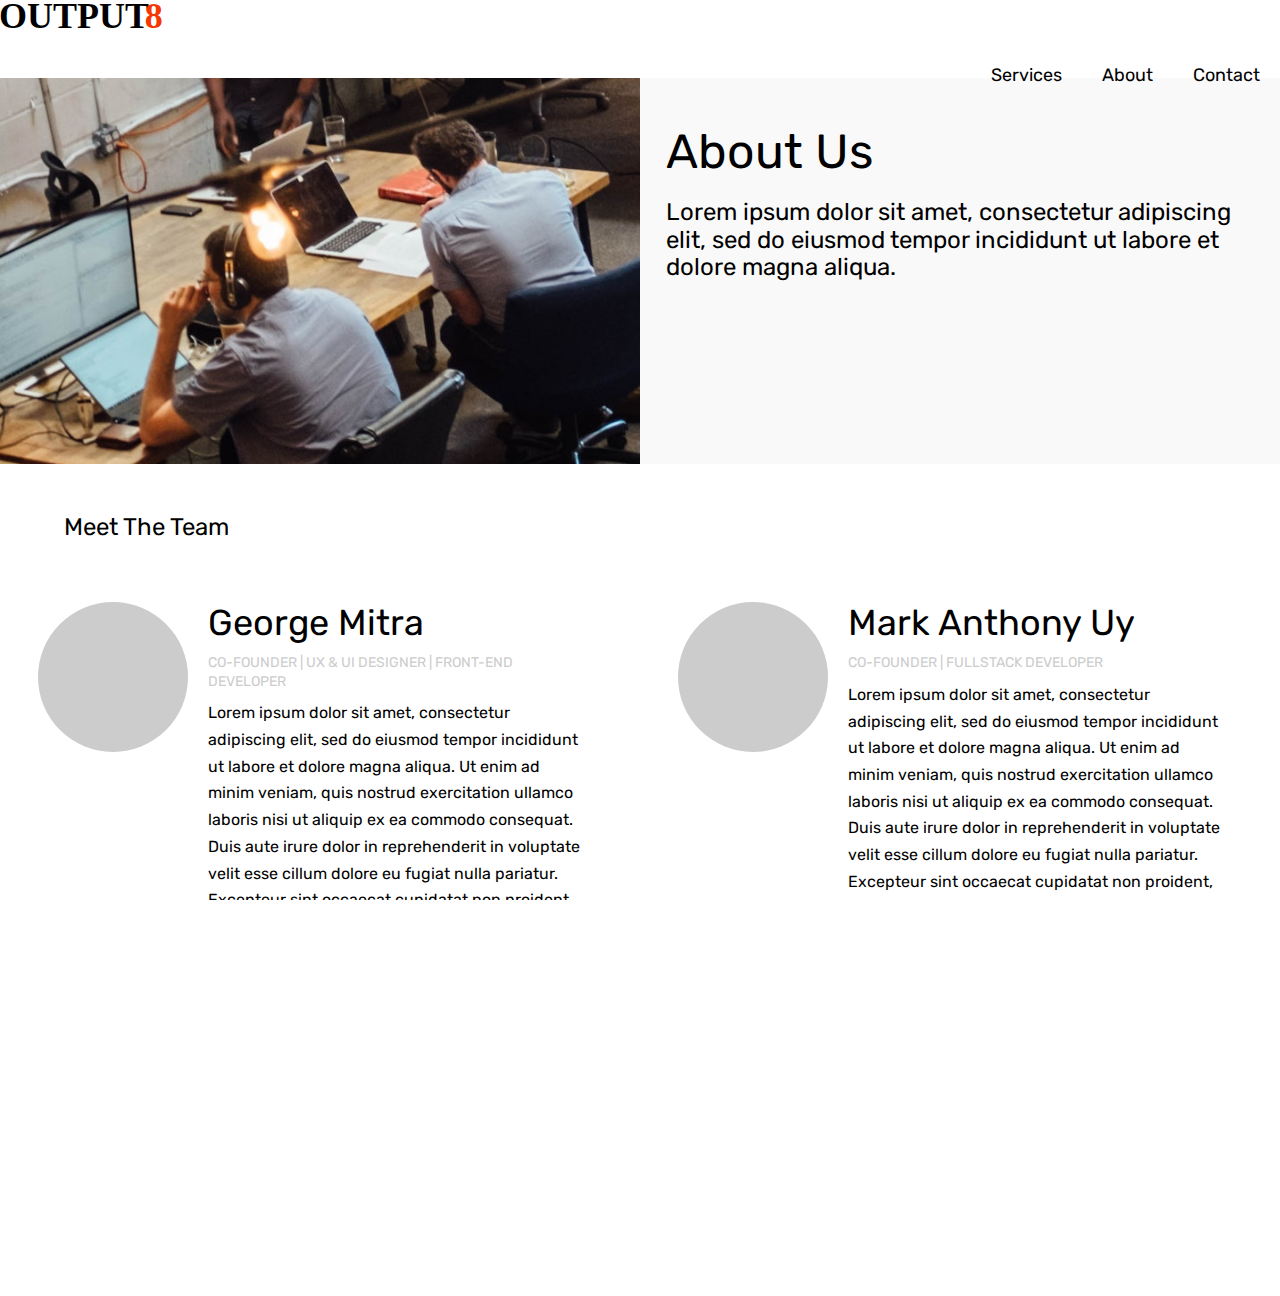
<file: about.html>
<!doctype html>
<html class="no-js" lang="">

<head>
  <meta charset="utf-8">
  <meta http-equiv="x-ua-compatible" content="ie=edge">
  <title>OUTPUT 8 | A Web Design and Development Agency based in Manila</title>
  <meta name="description" content="">
  <meta name="viewport" content="width=device-width, initial-scale=1, shrink-to-fit=no">

  <link rel="manifest" href="site.webmanifest">
  <link rel="apple-touch-icon" href="icon.png">
  <!-- Place favicon.ico in the root directory -->

  <link rel="stylesheet" href="css/normalize.css">
  <link rel="stylesheet" href="css/index.css">
  <link href="https://fonts.googleapis.com/css?family=Rubik" rel="stylesheet">
</head>

<body>
  <!--[if lte IE 9]>
    <p class="browserupgrade">You are using an <strong>outdated</strong> browser. Please <a href="https://browsehappy.com/">upgrade your browser</a> to improve your experience and security.</p>
  <![endif]-->

  <main>
    <header class="clearfix">
      <h1><a href="/"><img src="img/logo.svg" alt="OUTPUT8"></a></h1>
      <nav>
        <ul class="clearfix">
          <li><a href="services.html">Services</a></li>
          <li><a href="about.html">About</a></li>
          <li><a href="contact.html">Contact</a></li>
        </ul>
      </nav>
    </header>

    <div class="content">
      <div class="main-banner-pages clearfix">
        <img src="img/about-us-1x.jpg" srcset="img/about-us-2x.jpg 2x, img/about-us-3x.jpg 3x" alt="banner">
        <div class="desc">
          <h2 class="text">About Us</h2>
          <p>Lorem ipsum dolor sit amet, consectetur adipiscing elit, sed do eiusmod tempor incididunt ut labore et dolore magna aliqua. </p>
        </div>
      </div>

      <p class="team-heading">Meet The Team</p>

      <div class="team">
        <div class="design clearfix">
          <figure></figure>

          <div class="text">
            <h3>George Mitra</h3>
            <span>Co-founder | UX & UI Designer | Front-End Developer</span>
            <p>Lorem ipsum dolor sit amet, consectetur adipiscing elit, sed do eiusmod tempor incididunt ut labore et dolore magna aliqua. Ut enim ad minim veniam, quis nostrud exercitation ullamco laboris nisi ut aliquip ex ea commodo consequat. Duis aute irure dolor in reprehenderit in voluptate velit esse cillum dolore eu fugiat nulla pariatur. Excepteur sint occaecat cupidatat non proident, sunt in culpa qui officia deserunt mollit anim id est laborum.</p>
          </div>
        </div>
        <div class="development clearfix">
          <figure></figure>
          
          <div class="text">
            <h3>Mark Anthony Uy</h3>
            <span>Co-founder | Fullstack Developer</span>
            <p>Lorem ipsum dolor sit amet, consectetur adipiscing elit, sed do eiusmod tempor incididunt ut labore et dolore magna aliqua. Ut enim ad minim veniam, quis nostrud exercitation ullamco laboris nisi ut aliquip ex ea commodo consequat. Duis aute irure dolor in reprehenderit in voluptate velit esse cillum dolore eu fugiat nulla pariatur. Excepteur sint occaecat cupidatat non proident, sunt in culpa qui officia deserunt mollit anim id est laborum.</p>
          </div>
        </div>
      </div>

      <div class="work-with-us">
        <a href="contact.html" class="btn-link">Work With Us</a>
      </div>
    </div>
    
    <footer>
      <p>A Web Design and Development Agency based in Manila, Philippines.</p>
      <p>&copy; 2018 OUTPUT8. All rights reserved.</p>
    </footer>
  </main>
  <script src="https://code.jquery.com/jquery-3.3.1.min.js" integrity="sha256-FgpCb/KJQlLNfOu91ta32o/NMZxltwRo8QtmkMRdAu8=" crossorigin="anonymous"></script>
  <script>window.jQuery || document.write('<script src="js/vendor/jquery-3.3.1.min.js"><\/script>')</script>
  <script src="js/main.js"></script>

  <!-- Google Analytics: change UA-XXXXX-Y to be your site's ID. -->
  <script>
    window.ga = function () { ga.q.push(arguments) }; ga.q = []; ga.l = +new Date;
    ga('create', 'UA-XXXXX-Y', 'auto'); ga('send', 'pageview')
  </script>
  <script src="https://www.google-analytics.com/analytics.js" async defer></script>
</body>

</html>
</file>
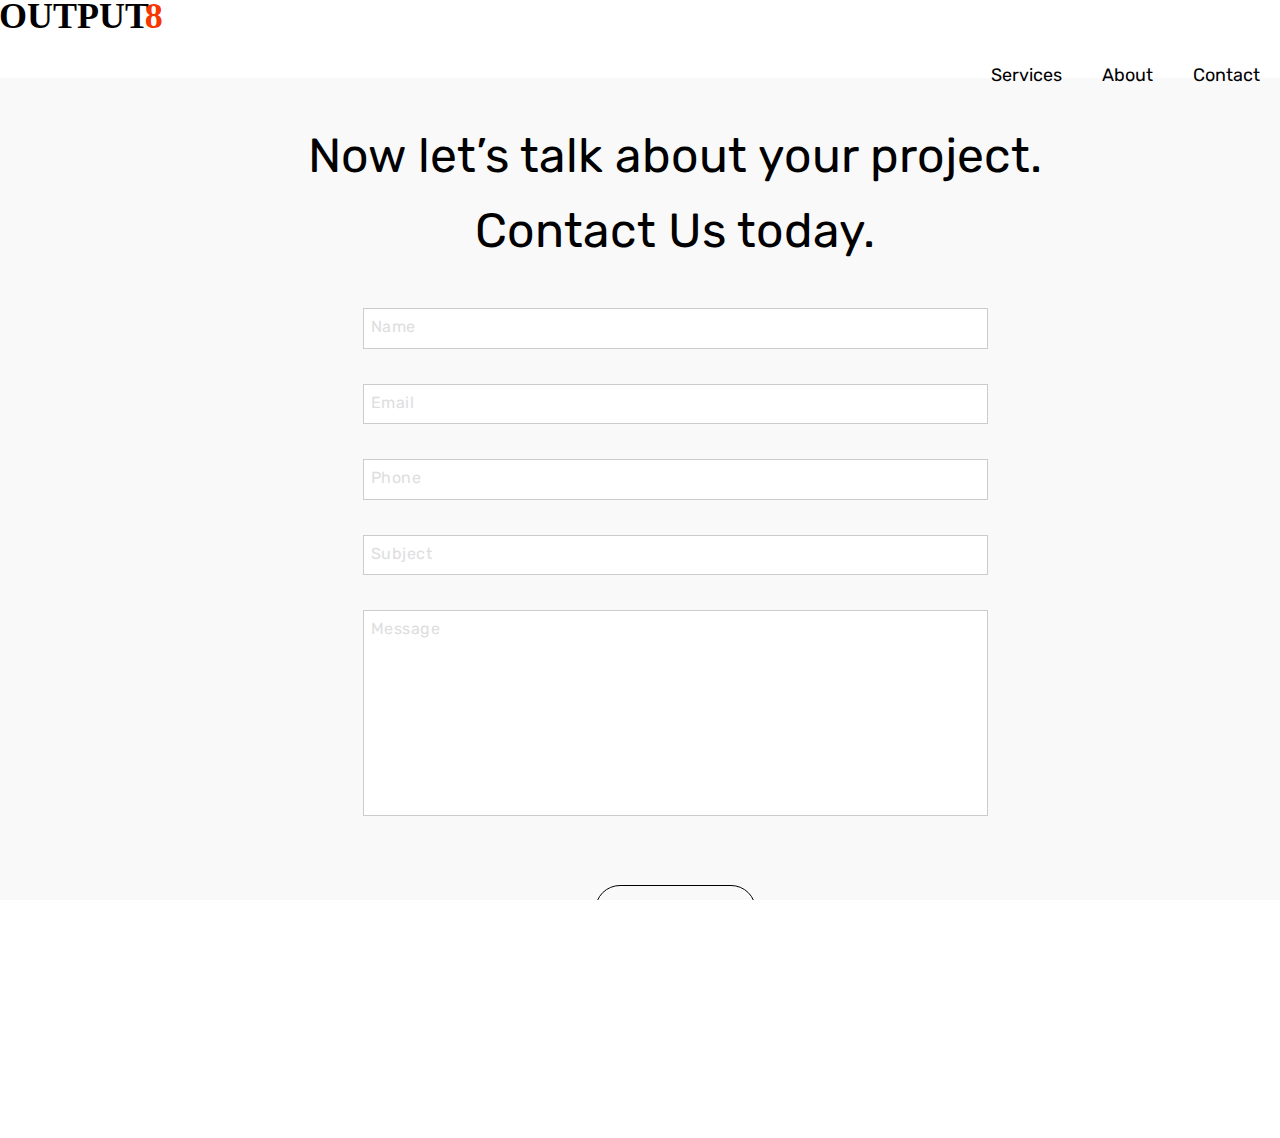
<file: contact.html>
<!doctype html>
<html class="no-js" lang="">

<head>
  <meta charset="utf-8">
  <meta http-equiv="x-ua-compatible" content="ie=edge">
  <title>OUTPUT 8 | A Web Design and Development Agency based in Manila</title>
  <meta name="description" content="">
  <meta name="viewport" content="width=device-width, initial-scale=1, shrink-to-fit=no">

  <link rel="manifest" href="site.webmanifest">
  <link rel="apple-touch-icon" href="icon.png">
  <!-- Place favicon.ico in the root directory -->

  <link rel="stylesheet" href="css/normalize.css">
  <link rel="stylesheet" href="css/index.css">
  <link href="https://fonts.googleapis.com/css?family=Rubik" rel="stylesheet">
</head>

<body>
  <!--[if lte IE 9]>
    <p class="browserupgrade">You are using an <strong>outdated</strong> browser. Please <a href="https://browsehappy.com/">upgrade your browser</a> to improve your experience and security.</p>
  <![endif]-->

  <main>
    <header class="clearfix">
      <h1><a href="/"><img src="img/logo.svg" alt="OUTPUT8"></a></h1>
      <nav>
        <ul class="clearfix">
          <li><a href="services.html">Services</a></li>
          <li><a href="about.html">About</a></li>
          <li><a href="contact.html">Contact</a></li>
        </ul>
      </nav>
    </header>

    <div class="content">
      <div class="contact">
        <div class="container">
          <h2>Now let’s talk about your project.</h2>
          <h2>Contact Us today.</h2>

          <form action="">
            <div class="field">
              <input type="text" name="name" id="txt-name" class="effect">
              <label for="txt-name">Name</label>
              <span class="focus-border">
                <i></i>
              </span>
            </div>
            <div class="field">
              <input type="text" name="email" id="txt-email" class="effect">
              <label for="txt-email">Email</label>
              <span class="focus-border">
                <i></i>
              </span>
            </div>
            <div class="field">
              <input type="text" name="phone" id="txt-phone" class="effect">
              <label for="txt-phone">Phone</label>
              <span class="focus-border">
                <i></i>
              </span>
            </div>
            <div class="field">
              <input type="text" name="subject" id="txt-subject" class="effect">
              <label for="txt-subject">Subject</label>
              <span class="focus-border">
                <i></i>
              </span>
            </div>
            <div class="field">
              <textarea name="message" id="txt-message" rows="10" class="effect"></textarea>
              <label for="txt-message">Message</label>
              <span class="focus-border">
                <i></i>
              </span>
            </div>
            <button type="button" class="btn-link" id="btn-send">Send</button>
          </form>
        </div>
      </div>
    </div>
    
    <footer>
      <p>A Web Design and Development Agency based in Manila, Philippines.</p>
      <p>&copy; 2018 OUTPUT8. All rights reserved.</p>
    </footer>
  </main>
  <script src="https://code.jquery.com/jquery-3.3.1.min.js" integrity="sha256-FgpCb/KJQlLNfOu91ta32o/NMZxltwRo8QtmkMRdAu8=" crossorigin="anonymous"></script>
  <script>window.jQuery || document.write('<script src="js/vendor/jquery-3.3.1.min.js"><\/script>')</script>
  <script src="js/main.js"></script>

  <!-- Google Analytics: change UA-XXXXX-Y to be your site's ID. -->
  <script>
    window.ga = function () { ga.q.push(arguments) }; ga.q = []; ga.l = +new Date;
    ga('create', 'UA-XXXXX-Y', 'auto'); ga('send', 'pageview')
  </script>
  <script src="https://www.google-analytics.com/analytics.js" async defer></script>
</body>

</html>
</file>
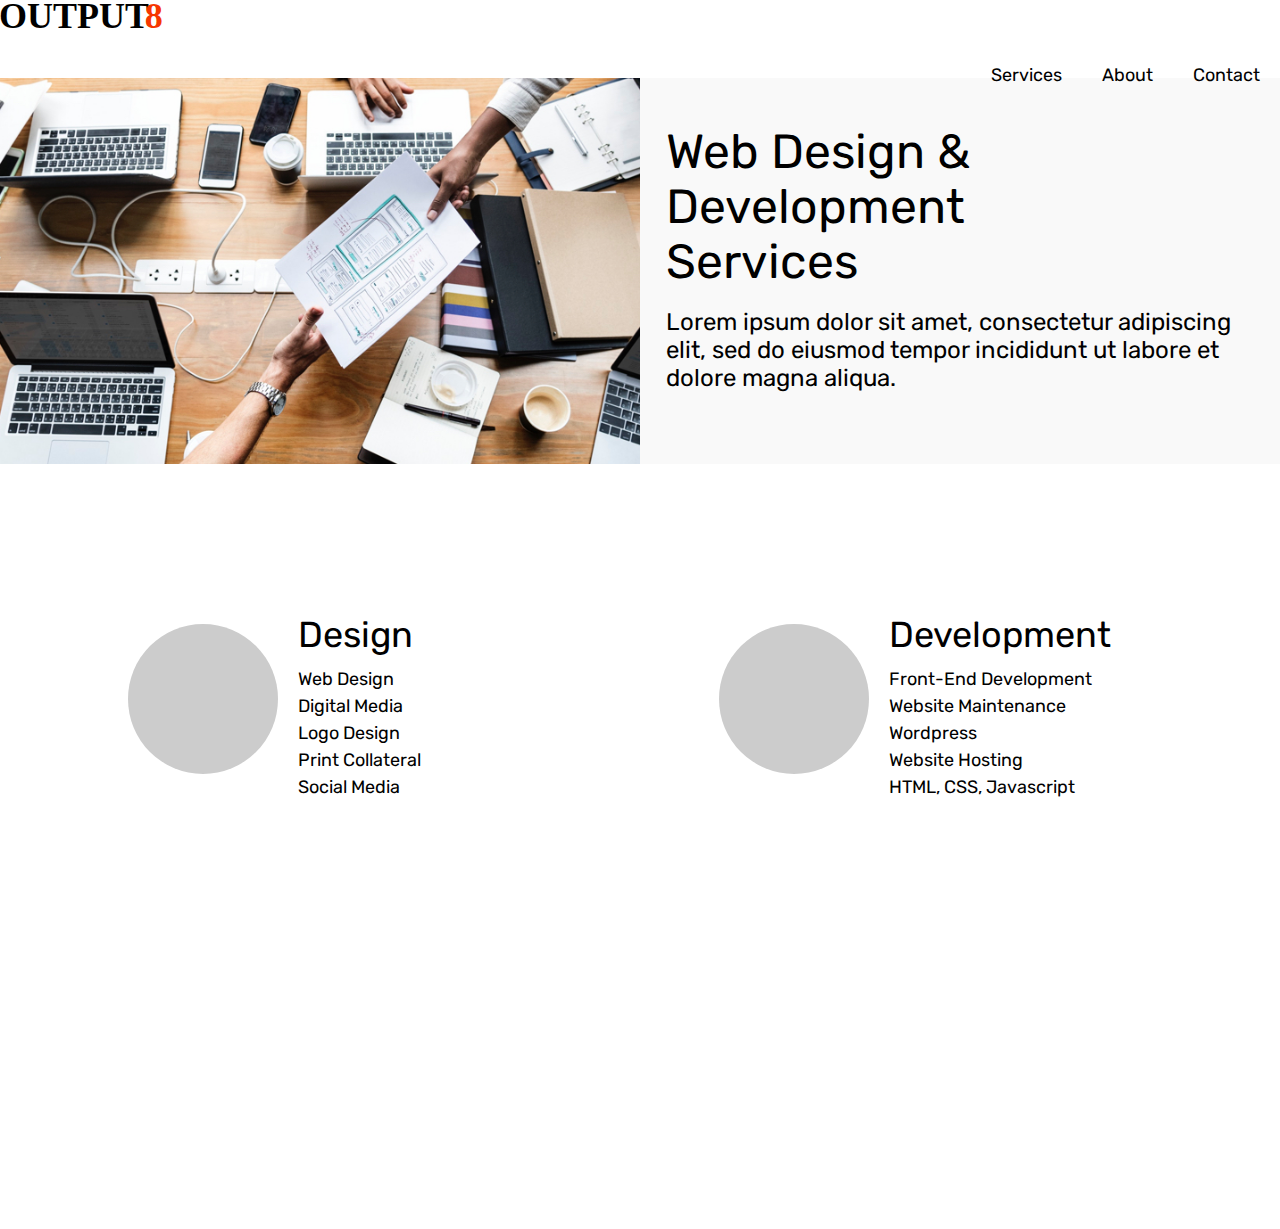
<file: services.html>
<!doctype html>
<html class="no-js" lang="">

<head>
  <meta charset="utf-8">
  <meta http-equiv="x-ua-compatible" content="ie=edge">
  <title>OUTPUT 8 | A Web Design and Development Agency based in Manila</title>
  <meta name="description" content="">
  <meta name="viewport" content="width=device-width, initial-scale=1, shrink-to-fit=no">

  <link rel="manifest" href="site.webmanifest">
  <link rel="apple-touch-icon" href="icon.png">
  <!-- Place favicon.ico in the root directory -->

  <link rel="stylesheet" href="css/normalize.css">
  <link rel="stylesheet" href="css/index.css">
  <link href="https://fonts.googleapis.com/css?family=Rubik" rel="stylesheet">
</head>

<body>
  <!--[if lte IE 9]>
    <p class="browserupgrade">You are using an <strong>outdated</strong> browser. Please <a href="https://browsehappy.com/">upgrade your browser</a> to improve your experience and security.</p>
  <![endif]-->

  <main>
    <header class="clearfix">
      <h1><a href="/"><img src="img/logo.svg" alt="OUTPUT8"></a></h1>
      <nav>
        <ul class="clearfix">
          <li><a href="services.html">Services</a></li>
          <li><a href="about.html">About</a></li>
          <li><a href="contact.html">Contact</a></li>
        </ul>
      </nav>
    </header>

    <div class="content">
      <div class="main-banner-pages clearfix">
        <img src="img/services-1x.jpg" srcset="img/services-2x.jpg 2x, img/services-3x.jpg 3x" alt="banner">
        <div class="desc">
          <h2 class="text">Web Design & Development Services</h2>
          <p>Lorem ipsum dolor sit amet, consectetur adipiscing elit, sed do eiusmod tempor incididunt ut labore et dolore magna aliqua. </p>
        </div>
      </div>

      <div class="services">
        <div class="design clearfix">
          <figure></figure>

          <div class="text">
            <h3>Design</h3>
            <ul>
              <li>Web Design</li>
              <li>Digital Media</li>
              <li>Logo Design</li>
              <li>Print Collateral</li>
              <li>Social Media</li>
            </ul>
          </div>
        </div>
        <div class="development clearfix">
          <figure></figure>
          
          <div class="text">
            <h3>Development</h3>
            <ul>
              <li>Front-End Development</li>
              <li>Website Maintenance</li>
              <li>Wordpress</li>
              <li>Website Hosting</li>
              <li>HTML, CSS, Javascript</li>
            </ul>
          </div>
        </div>
      </div>

      <div class="work-with-us">
        <a href="contact.html" class="btn-link">Work With Us</a>
      </div>
    </div>
    
    <footer>
      <p>A Web Design and Development Agency based in Manila, Philippines.</p>
      <p>&copy; 2018 OUTPUT8. All rights reserved.</p>
    </footer>
  </main>
  <script src="https://code.jquery.com/jquery-3.3.1.min.js" integrity="sha256-FgpCb/KJQlLNfOu91ta32o/NMZxltwRo8QtmkMRdAu8=" crossorigin="anonymous"></script>
  <script>window.jQuery || document.write('<script src="js/vendor/jquery-3.3.1.min.js"><\/script>')</script>
  <script src="js/main.js"></script>

  <!-- Google Analytics: change UA-XXXXX-Y to be your site's ID. -->
  <script>
    window.ga = function () { ga.q.push(arguments) }; ga.q = []; ga.l = +new Date;
    ga('create', 'UA-XXXXX-Y', 'auto'); ga('send', 'pageview')
  </script>
  <script src="https://www.google-analytics.com/analytics.js" async defer></script>
</body>

</html>
</file>
<file: css/index.css>
*,
*::before,
*::after {
  font-family: "Rubik", sans-serif;
  box-sizing: border-box;
}

html,
body {
  height: 100%;
  overflow-x: hidden;
}

h1,
h2,
h3,
h4,
h5,
h6,
figure,
p,
dl,
dt,
dd {
  margin: 0;
  padding: 0;
}

ul {
  margin: 0;
  padding: 0;
  list-style: none;
}

a {
  text-decoration: none;
}

button {
  background: transparent;
}

:focus {
  outline: none;
}

.clearfix::after {
  content: "";
  display: block;
  clear: both;
}

.btn-link {
  position: relative;
  width: auto;
  padding: 13px 30px;
  display: inline-block;
  border: 1px solid #000;
  border-radius: 25px;
  color: #000;
  transition: all 0.3s;
}
.btn-link:hover {
  background: #000;
  color: #fff;
}

.container {
  width: 1250px;
  margin: 0 auto;
}
@media (max-width: 1250px) {
  .container {
    width: 100%;
  }
}

@media (max-width: 1100px) {
  .desktop {
    display: none;
  }
}
@media (min-width: 1100px) {
  .desktop {
    display: block;
  }
}

@media (max-width: 1100px) {
  .mobile {
    display: block;
  }
}
@media (min-width: 1100px) {
  .mobile {
    display: none;
  }
}

.field {
  position: relative;
}

.effect {
  border: 1px solid #ccc;
  transition: 0.4s;
  background: #fff;
}

.effect ~ .focus-border:before,
.effect ~ .focus-border:after {
  content: "";
  position: absolute;
  top: 0;
  left: 0;
  width: 0;
  height: 1px;
  background-color: #000;
  transition: 0.3s;
}

.effect ~ .focus-border:after {
  top: auto;
  bottom: 0;
  left: auto;
  right: 0;
}

.effect ~ .focus-border i:before,
.effect ~ .focus-border i:after {
  content: "";
  position: absolute;
  top: 0;
  left: 0;
  width: 1px;
  height: 0;
  background-color: #000;
  transition: 0.4s;
}

.effect ~ .focus-border i:after {
  left: auto;
  right: 0;
  top: auto;
  bottom: 0;
}

.effect:focus ~ .focus-border:before,
.effect:focus ~ .focus-border:after,
.has-content.effect ~ .focus-border:before,
.has-content.effect ~ .focus-border:after {
  width: 100%;
  transition: 0.3s;
}

.effect:focus ~ .focus-border i:before,
.effect:focus ~ .focus-border i:after,
.has-content.effect ~ .focus-border i:before,
.has-content.effect ~ .focus-border i:after {
  height: 100%;
  transition: 0.4s;
}

.effect ~ label {
  position: absolute;
  left: 8px;
  width: 100%;
  top: 10px;
  color: #dedede;
  transition: 0.3s;
  letter-spacing: 0.5px;
}

.effect:focus ~ label,
.has-content.effect ~ label {
  top: -18px;
  left: 0;
  font-size: 14px;
  color: #000;
  transition: 0.3s;
}

main {
  width: 1440px;
  margin: 0 auto;
}
@media (max-width: 1440px) {
  main {
    width: 100%;
  }
}
main > header {
  height: 78px;
}
main > header > .logo {
  float: left;
  margin-top: 25px;
}
main > header > .logo > a {
  padding: 0 10px;
  display: block;
}
main > header > .logo > a > img {
  max-width: 185px;
  width: 100%;
}
main > header > nav {
  float: right;
  margin-top: 28px;
  padding: 0 10px;
}
main > header > nav > ul > li {
  float: left;
}
main > header > nav > ul > li > a {
  margin-left: 20px;
  padding: 0 10px;
  font-size: 18px;
  color: #000;
}
@media (max-width: 530px) {
  main > header > nav > ul > li > a {
    margin-left: 5px;
    padding: 0 5px;
    font-size: 16px;
  }
}
main > .content > .main-banner {
  position: relative;
  height: 433px;
  background-image: url("../img/hero.jpg");
  background-size: 100%;
}
main > .content > .main-banner > h2 {
  position: absolute;
  top: 50%;
  left: 50%;
  width: 100%;
  transform: translateX(-50%) translateY(-50%);
  text-align: center;
  font-size: 48px;
  font-weight: normal;
  line-height: 64px;
  color: #000;
}
main > .content > .main-banner-pages {
  background: #f9f9f9;
}
main > .content > .main-banner-pages > img {
  float: left;
  width: 50%;
}
@media (max-width: 650px) {
  main > .content > .main-banner-pages > img {
    float: none;
    width: 100%;
  }
}
main > .content > .main-banner-pages > .desc {
  float: left;
  width: 50%;
  padding: 3% 2%;
}
@media (max-width: 650px) {
  main > .content > .main-banner-pages > .desc {
    float: none;
    width: 100%;
    padding: 40px 20px;
  }
}
main > .content > .main-banner-pages > .desc > h2 {
  width: 60%;
  margin-bottom: 20px;
  font-size: 48px;
  font-weight: normal;
}
@media (max-width: 1159px) {
  main > .content > .main-banner-pages > .desc > h2 {
    width: 100%;
    font-size: 36px;
  }
}
@media (max-width: 828px) {
  main > .content > .main-banner-pages > .desc > h2 {
    font-size: 26px;
  }
}
@media (max-width: 650px) {
  main > .content > .main-banner-pages > .desc > h2 {
    font-size: 36px;
  }
}
main > .content > .main-banner-pages > .desc > p {
  font-size: 24px;
}
@media (max-width: 1159px) {
  main > .content > .main-banner-pages > .desc > p {
    font-size: 18px;
  }
}
@media (max-width: 650px) {
  main > .content > .main-banner-pages > .desc > p {
    font-size: 24px;
  }
}
main > .content > .tagline {
  width: 70%;
  margin: 0 auto;
  padding: 97px 0;
  font-size: 36px;
  font-weight: normal;
  text-align: center;
  color: #000;
}
main > .content > .target-clients {
  padding: 106px 0 87px;
  background: #f9f9f9;
}
@media (max-width: 1300px) {
  main > .content > .target-clients {
    padding: 106px 20px 87px;
  }
}
main > .content > .target-clients > .container > .studio-owners {
  margin-bottom: 87px;
}
main > .content > .target-clients > .container > .studio-owners > figure {
  float: left;
  margin-right: 73px;
}
@media (max-width: 1100px) {
  main > .content > .target-clients > .container > .studio-owners > figure {
    float: none;
    margin-right: 0;
    text-align: center;
  }
}
@media (max-width: 670px) {
  main > .content > .target-clients > .container > .studio-owners > figure > img {
    width: 90%;
  }
}
main > .content > .target-clients > .container > .studio-owners > .desc {
  padding-top: 40px;
}
@media (max-width: 1100px) {
  main > .content > .target-clients > .container > .studio-owners > .desc {
    width: 616px;
    margin: 0 auto;
  }
}
@media (max-width: 670px) {
  main > .content > .target-clients > .container > .studio-owners > .desc {
    width: 90%;
  }
}
main > .content > .target-clients > .container > .studio-owners > .desc > h4 {
  margin-bottom: 20px;
  font-size: 48px;
}
@media (max-width: 670px) {
  main > .content > .target-clients > .container > .studio-owners > .desc > h4 {
    font-size: 38px;
  }
}
main > .content > .target-clients > .container > .studio-owners > .desc > p {
  font-size: 20px;
  line-height: 1.5;
}
main > .content > .target-clients > .container > .studio-owners > .desc > a {
  margin-top: 53px;
}
@media (max-width: 1100px) {
  main > .content > .target-clients > .container > .business-owners > figure {
    text-align: center;
  }
}
@media (max-width: 670px) {
  main > .content > .target-clients > .container > .business-owners > figure > img {
    width: 90%;
  }
}
main > .content > .target-clients > .container > .business-owners > .desc {
  float: left;
  width: 559px;
  margin: 0 41px 0 30px;
  padding-top: 40px;
}
@media (max-width: 1287px) {
  main > .content > .target-clients > .container > .business-owners > .desc {
    width: 40%;
    margin: 0 2%;
  }
}
@media (max-width: 1259px) {
  main > .content > .target-clients > .container > .business-owners > .desc {
    margin-right: 10px;
  }
}
@media (max-width: 1143px) {
  main > .content > .target-clients > .container > .business-owners > .desc {
    margin-left: 0px;
  }
}
@media (max-width: 1143px) {
  main > .content > .target-clients > .container > .business-owners > .desc {
    margin-left: 0px;
  }
}
@media (max-width: 1100px) {
  main > .content > .target-clients > .container > .business-owners > .desc {
    float: none;
    width: 616px;
    margin: 0 auto;
  }
}
@media (max-width: 670px) {
  main > .content > .target-clients > .container > .business-owners > .desc {
    width: 90%;
  }
}
main > .content > .target-clients > .container > .business-owners > .desc > h4 {
  margin-bottom: 20px;
  font-size: 48px;
}
@media (max-width: 670px) {
  main > .content > .target-clients > .container > .business-owners > .desc > h4 {
    font-size: 38px;
  }
}
main > .content > .target-clients > .container > .business-owners > .desc > p {
  font-size: 20px;
  line-height: 1.5;
}
main > .content > .target-clients > .container > .business-owners > .desc > a {
  margin-top: 53px;
}
main > .content > .what-we-do {
  width: 90%;
  margin: 0 auto;
  padding: 90px 0;
}
main > .content > .what-we-do > .container > h5 {
  float: left;
  margin-right: 132px;
  font-size: 48px;
}
@media (max-width: 1000px) {
  main > .content > .what-we-do > .container > h5 {
    margin-right: 10%;
  }
}
@media (max-width: 883px) {
  main > .content > .what-we-do > .container > h5 {
    margin-right: 5%;
  }
}
@media (max-width: 883px) {
  main > .content > .what-we-do > .container > h5 {
    float: none;
    width: 90%;
    margin: 0 auto 30px;
  }
}
main > .content > .what-we-do > .container > dl {
  float: left;
  margin-right: 132px;
}
@media (max-width: 1000px) {
  main > .content > .what-we-do > .container > dl {
    margin-right: 10%;
  }
}
@media (max-width: 883px) {
  main > .content > .what-we-do > .container > dl {
    margin-right: 20%;
  }
}
@media (max-width: 516px) {
  main > .content > .what-we-do > .container > dl {
    width: 90%;
    margin: 0 auto 20px;
    padding-left: 25px;
  }
}
main > .content > .what-we-do > .container > dl:last-child {
  margin: 0;
}
main > .content > .what-we-do > .container > dl > dt {
  margin-bottom: 13px;
  font-size: 30px;
}
main > .content > .what-we-do > .container > dl > dd {
  margin-bottom: 5px;
  font-size: 20px;
}
main > .content > .services {
  display: flex;
}
@media (max-width: 545px) {
  main > .content > .services {
    flex-flow: column;
  }
}
main > .content > .services > div {
  margin: 0 10%;
  padding: 150px 0;
  flex: 1 1 auto;
}
@media (max-width: 545px) {
  main > .content > .services > div {
    padding: 30px 0;
  }
}
@media (max-width: 1200px) {
  main > .content > .services > div {
    margin: 0 5%;
  }
}
main > .content > .services > div > figure {
  float: left;
  width: 150px;
  height: 150px;
  margin: 10px 10px 0 0;
  background: #ccc;
  border-radius: 50%;
}
@media (max-width: 900px) {
  main > .content > .services > div > figure {
    float: none;
    margin-bottom: 30px;
  }
}
main > .content > .services > div > .text {
  float: left;
  padding: 0 10px;
}
@media (max-width: 900px) {
  main > .content > .services > div > .text {
    float: none;
    width: 200px;
    text-align: left;
  }
}
main > .content > .services > div > .text > h3 {
  margin-bottom: 10px;
  font-size: 36px;
  font-weight: normal;
}
@media (max-width: 626px) {
  main > .content > .services > div > .text > h3 {
    font-size: 24px;
  }
}
@media (max-width: 545px) {
  main > .content > .services > div > .text > h3 {
    font-size: 36px;
  }
}
main > .content > .services > div > .text > ul > li {
  font-size: 18px;
  line-height: 1.5;
}
@media (max-width: 626px) {
  main > .content > .services > div > .text > ul > li {
    font-size: 16px;
  }
}
@media (max-width: 545px) {
  main > .content > .services > div > .text > ul > li {
    font-size: 18px;
  }
}
main > .content > .team-heading {
  width: 90%;
  margin: 0 auto;
  padding: 50px 0 0;
  font-size: 24px;
}
main > .content > .team {
  display: flex;
}
@media (max-width: 808px) {
  main > .content > .team {
    flex-flow: column;
  }
}
main > .content > .team > div {
  margin: 0 3%;
  padding: 50px 0;
  flex: 1 1 auto;
}
@media (max-width: 808px) {
  main > .content > .team > div {
    padding: 30px 0;
  }
}
@media (max-width: 1200px) {
  main > .content > .team > div {
    margin: 0 5%;
  }
}
main > .content > .team > div > figure {
  float: left;
  width: 150px;
  height: 150px;
  margin: 10px 10px 0 0;
  background: #ccc;
  border-radius: 50%;
}
@media (max-width: 1100px) {
  main > .content > .team > div > figure {
    float: none;
    margin-bottom: 30px;
  }
}
main > .content > .team > div > .text {
  float: left;
  width: 70%;
  margin-top: 10px;
  padding: 0 10px;
}
@media (max-width: 1100px) {
  main > .content > .team > div > .text {
    float: none;
    width: 100%;
    padding: 0;
    text-align: left;
  }
}
main > .content > .team > div > .text > h3 {
  margin-bottom: 10px;
  font-size: 36px;
  font-weight: normal;
}
main > .content > .team > div > .text > span {
  color: #ccc;
  text-transform: uppercase;
  font-size: 14px;
}
main > .content > .team > div > .text > p {
  margin-top: 10px;
  line-height: 1.67;
}
main > .content > .contact {
  padding: 50px;
  background: #f9f9f9;
}
main > .content > .contact > .container > h2 {
  margin-bottom: 20px;
  font-weight: normal;
  text-align: center;
  font-size: 48px;
}
main > .content > .contact > .container > form {
  width: 50%;
  margin: 0 auto;
  padding-top: 30px;
  text-align: center;
}
main > .content > .contact > .container > form > .field {
  margin-bottom: 35px;
}
main > .content > .contact > .container > form > .field > label {
  margin-bottom: 5px;
  display: block;
  text-align: left;
}
main > .content > .contact > .container > form > .field > input,
main > .content > .contact > .container > form > .field > textarea {
  width: 100%;
  padding: 10px;
  resize: none;
}
main > .content > .contact > .container > form > button {
  margin: 30px 0;
  padding: 15px 60px;
  cursor: pointer;
}
main > .content > .work-with-us {
  padding: 55px;
  background: #f9f9f9;
  text-align: center;
}
main > footer {
  padding: 37px 0;
  background: #000;
  text-align: center;
}
main > footer > p {
  color: #fff;
  line-height: 24px;
  font-size: 16px;
}

/*# sourceMappingURL=index.css.map */
</file>
